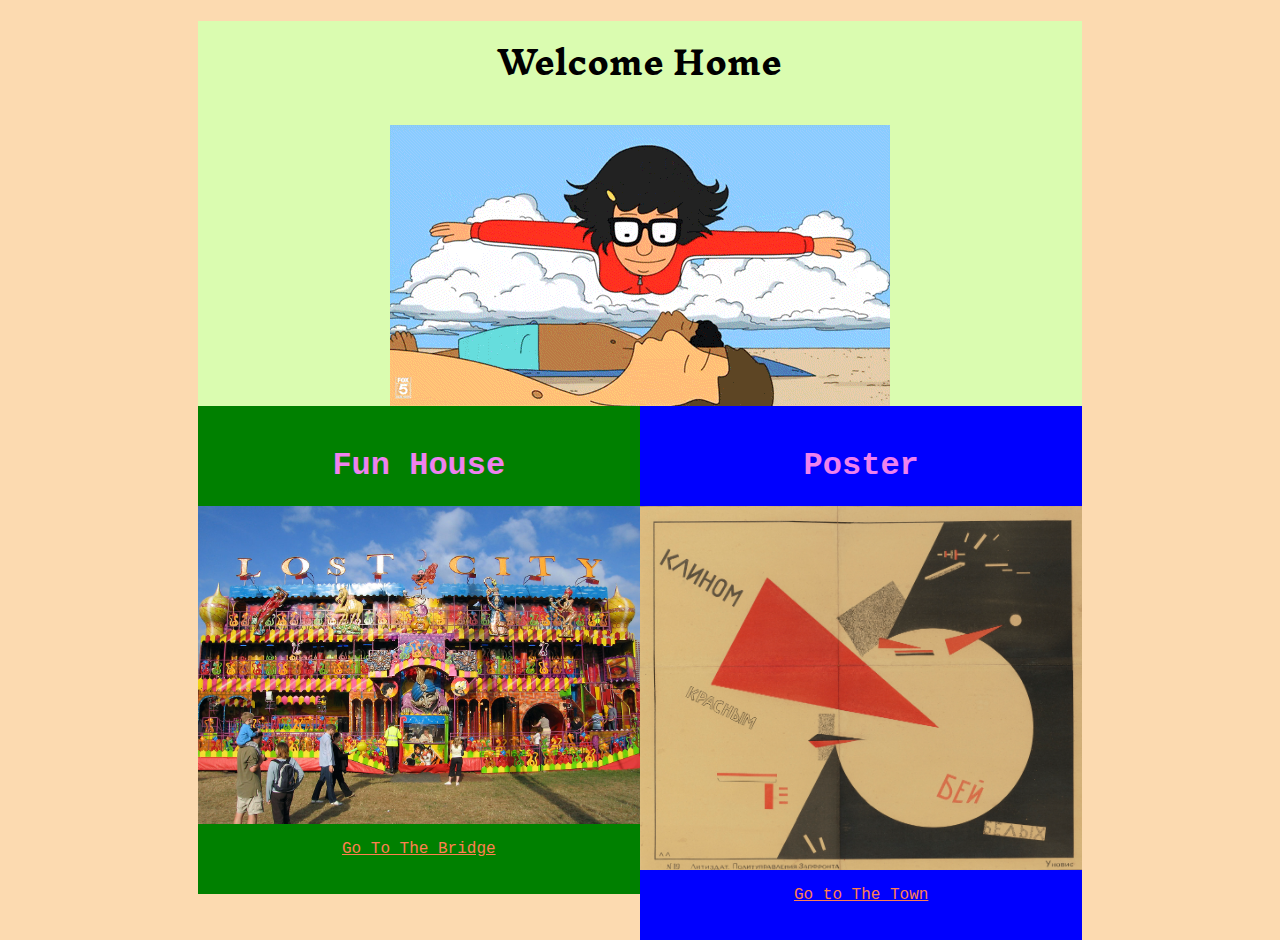
<file: index.html>
<!DOCTYPE html>
<html lang="en">
    <head>
        <meta charset="UTF-8">
        <meta name="viewport" content="width=device-width, initial-scale=1.0">
        <meta http-equiv="X-UA-Compatible" content="ie=edge">
        <title>Anthony's Story</title>
        <link href="https://fonts.googleapis.com/css?family=Inknut+Antiqua" rel="stylesheet">
        <link rel="stylesheet" href="/css/styles.css">

    </head>
    <body>
       <div class="container">
               
            <h1>Welcome Home</h1>

            <img src="/img/kiss.gif" alt="">

            <!-- 
                Example of two div's next to each other
            -->
            <div class="row">
                <div class="two_col centered_text" id="funhouse">
                    <h1>Fun House</h1>
                    <img src="/img/funhouse.jpg" alt="">
                    <p>
                       <a href="/river/bridge.html">Go To The Bridge</a> 
                    </p>
                </div>
                <div class="two_col centered_text" id="poster">
                    <h1 class="">Poster</h1>
                    <img src="/img/poster.jpg" alt="">
                    <p>
                        <a id="random_town" href="#" class="random_link">
                            Go to The Town
                        </a>
                    </p>
                    
                </div>
            </div>




            <!-- 
                Example of three div's next to each other
            -->
            <!--

           
            <div class="row">
                <div class="three_col">
                    <h1>Welcome Home</h1>

                    <div class="video-responsive">
                        <iframe width="560" height="315" src="https://www.youtube.com/embed/uxpDa-c-4Mc" frameborder="0" allow="autoplay; encrypted-media" allowfullscreen></iframe>
                    </div>
                </div>
                <div class="three_col">
                    <h1>Welcome Home</h1>

                    <div class="video-responsive">
                        <iframe width="560" height="315" src="https://www.youtube.com/embed/uxpDa-c-4Mc" frameborder="0" allow="autoplay; encrypted-media" allowfullscreen></iframe>
                    </div>
                </div>
                <div class="three_col">
                    <h1>Welcome Home</h1>

                    <div class="video-responsive">
                        <iframe width="560" height="315" src="https://www.youtube.com/embed/uxpDa-c-4Mc" frameborder="0" allow="autoplay; encrypted-media" allowfullscreen></iframe>
                    </div>
                </div>
            </div>
            -->
       </div>


        <script src="/js/scripts.js"></script>
    </body>
</html>
</file>
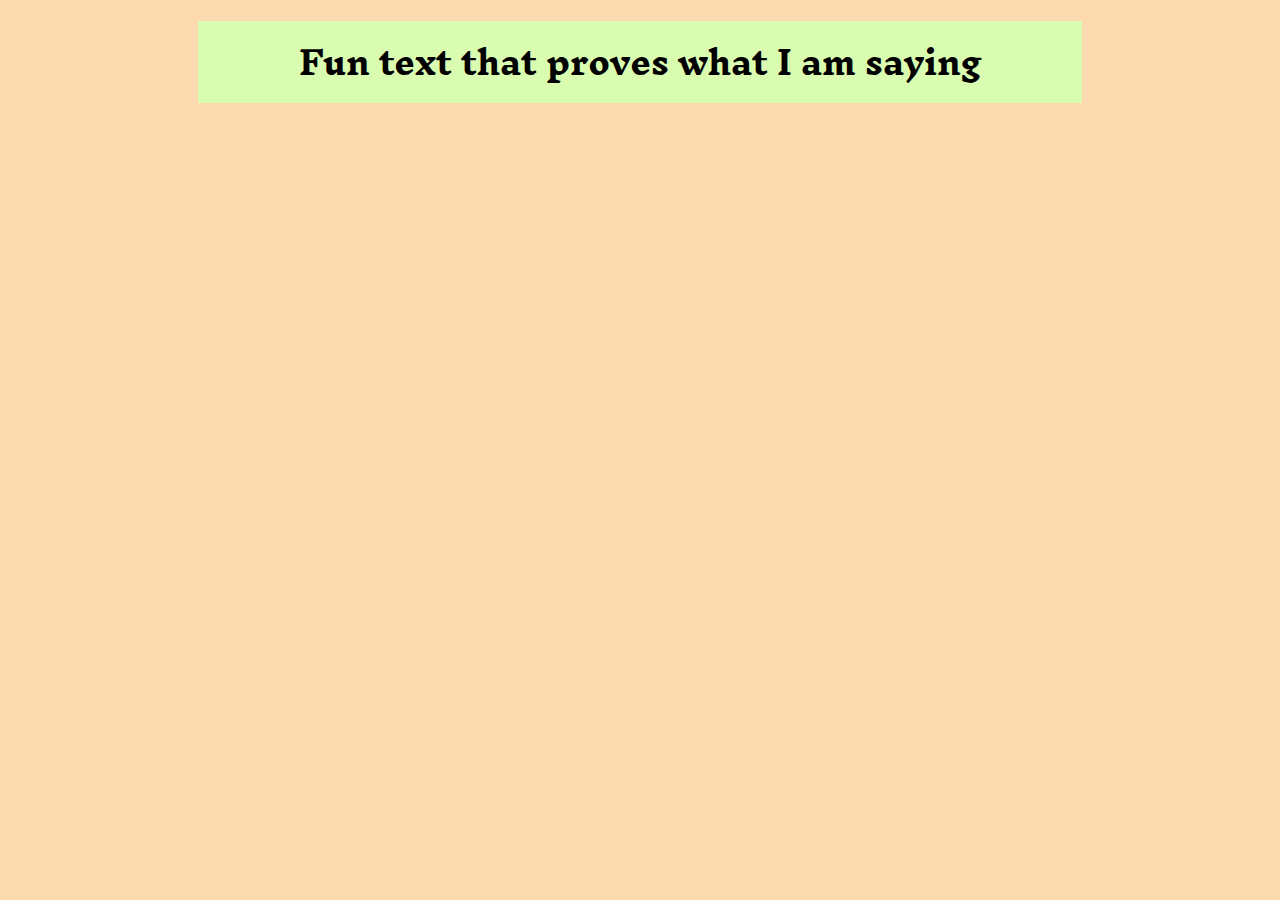
<file: river/index.html>
<!DOCTYPE html>
<html lang="en">
    <head>
        <meta charset="UTF-8">
        <meta name="viewport" content="width=device-width, initial-scale=1.0">
        <meta http-equiv="X-UA-Compatible" content="ie=edge">
        <title>Anthony's Story</title>
        <link href="https://fonts.googleapis.com/css?family=Inknut+Antiqua" rel="stylesheet">
        <link rel="stylesheet" href="/css/styles.css">

    </head>
    <body>
       <div class="container">
               
            <h1>Fun text that proves what I am saying</h1>

       </div>


        <script src="/js/scripts.js"></script>
    </body>
</html>
</file>
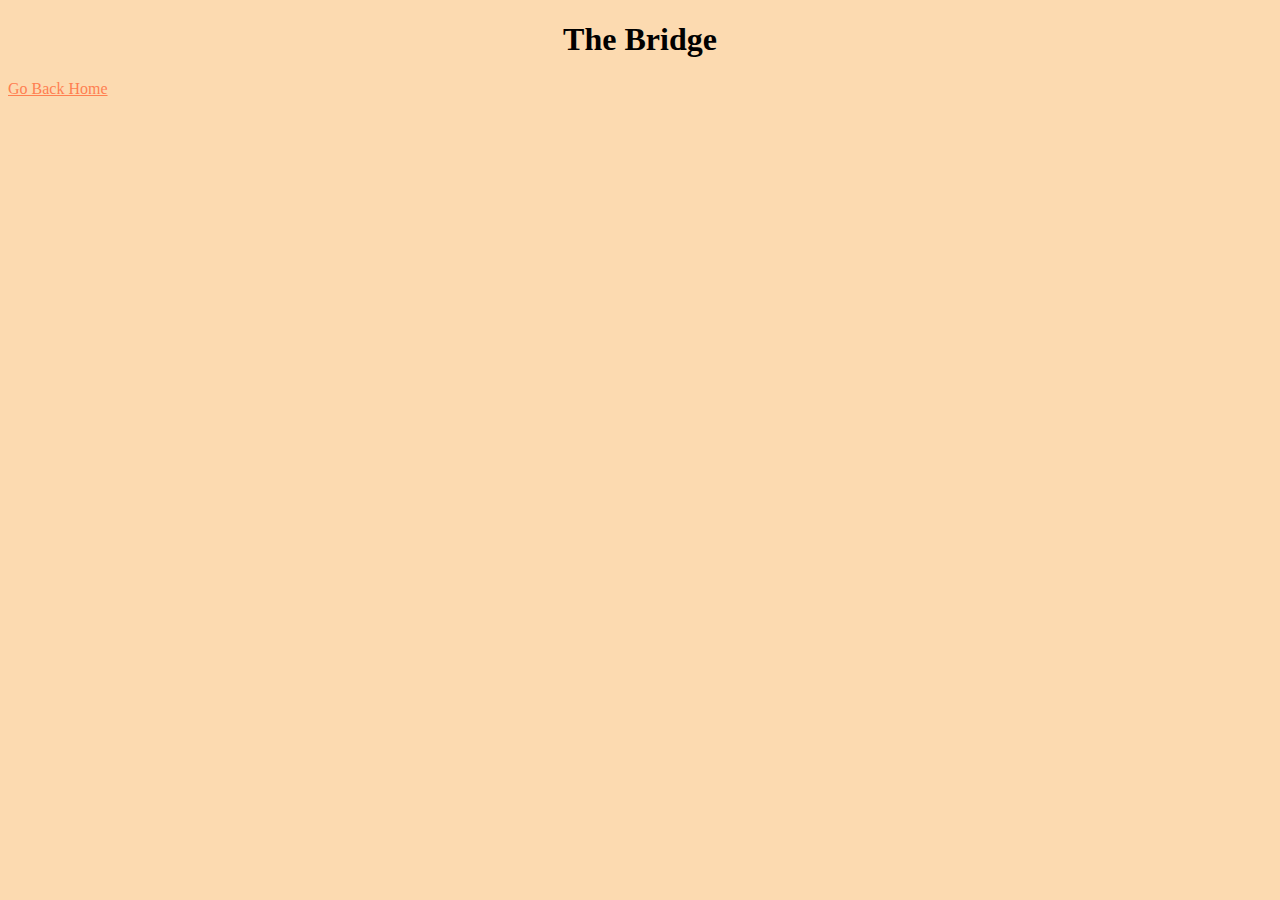
<file: river/bridge.html>
<!DOCTYPE html>
<html lang="en">
    <head>
        <meta charset="UTF-8">
        <meta name="viewport" content="width=device-width, initial-scale=1.0">
        <meta http-equiv="X-UA-Compatible" content="ie=edge">
        <title>Anthony's Story</title>

        <link rel="stylesheet" href="/css/styles.css">

    </head>
    <body>

        <h1>The Bridge</h1>
        <a href="/index.html">Go Back Home</a>

        <script src="/js/scripts.js"></script>
    </body>
</html>
</file>
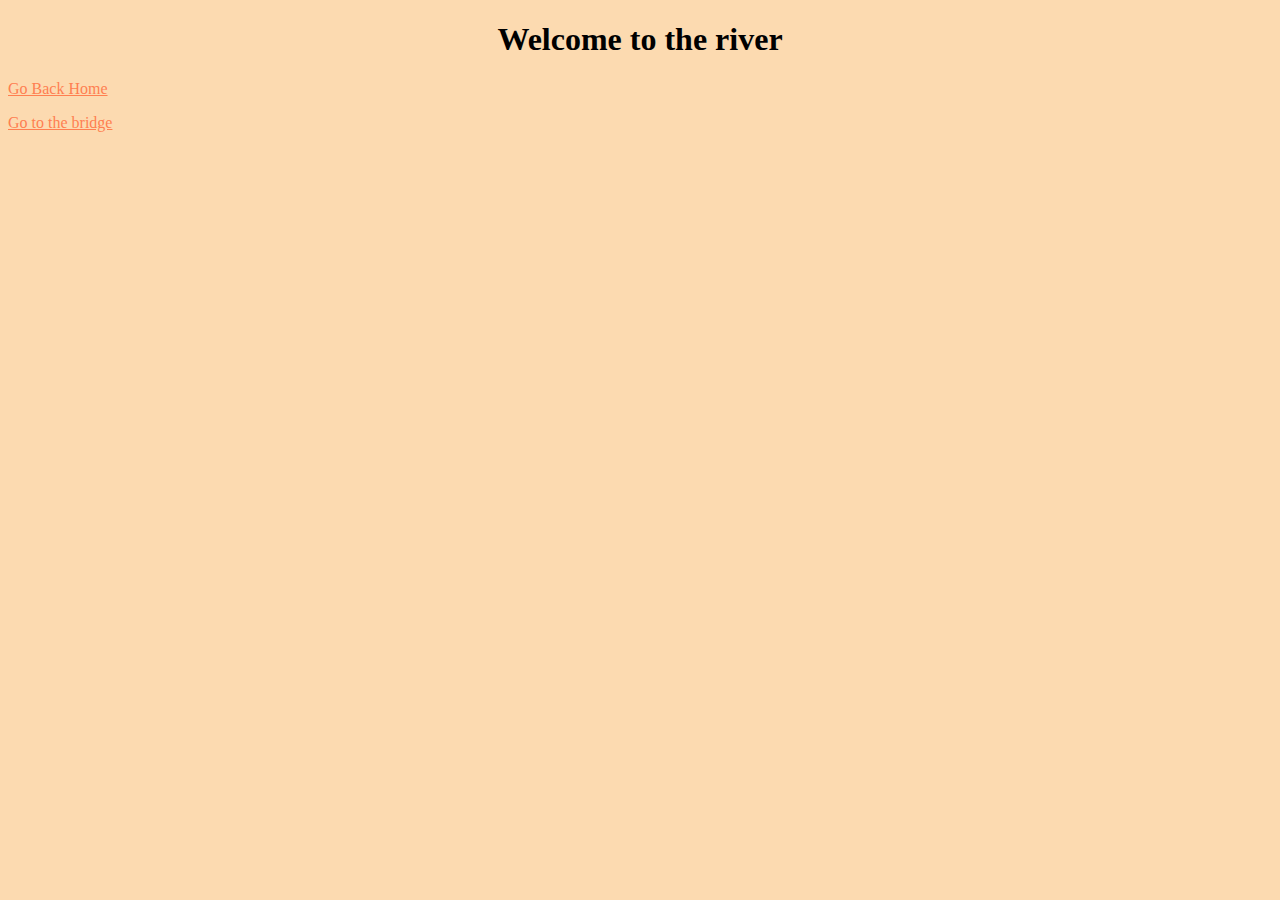
<file: river/river.html>
<!DOCTYPE html>
<html lang="en">
    <head>
        <meta charset="UTF-8">
        <meta name="viewport" content="width=device-width, initial-scale=1.0">
        <meta http-equiv="X-UA-Compatible" content="ie=edge">
        <title>Anthony's Story</title>

        <link rel="stylesheet" href="/css/styles.css">

    </head>
    <body>
        <h1>
            Welcome to the river
        </h1>

        <p>
            <a href="/index.html">Go Back Home</a>
        </p>
        <p>
            <a href="/river/bridge.html">
                Go to the bridge
            </a>
        </p>

        <script src="/js/scripts.js"></script>
    </body>
</html>
</file>
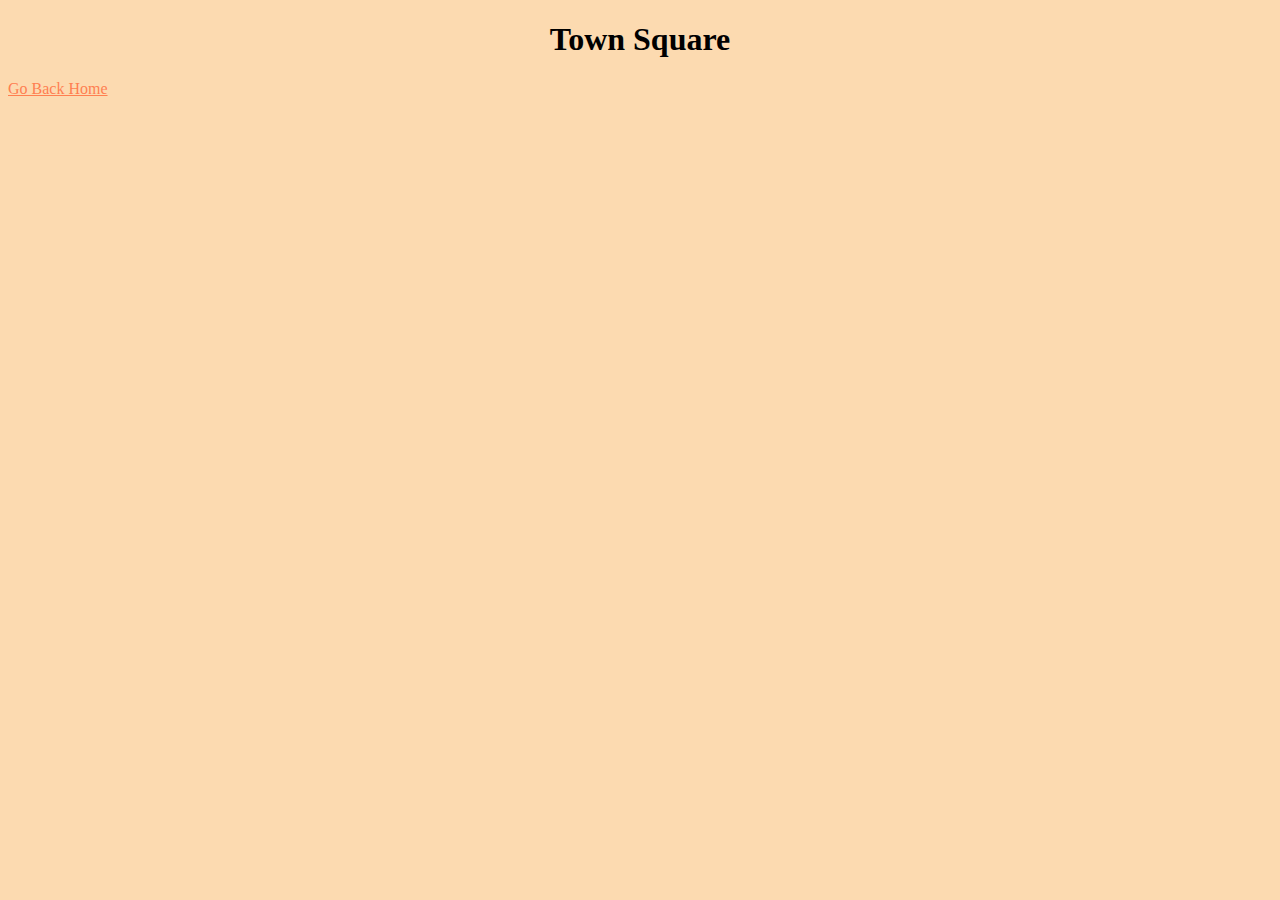
<file: town/square.html>
<!DOCTYPE html>
<html lang="en">
    <head>
        <meta charset="UTF-8">
        <meta name="viewport" content="width=device-width, initial-scale=1.0">
        <meta http-equiv="X-UA-Compatible" content="ie=edge">
        <title>Anthony's Story</title>

        <link rel="stylesheet" href="/css/styles.css">

    </head>
    <body>

        <h1>Town Square</h1>
        <a href="/index.html">Go Back Home</a>

        <script src="/js/scripts.js"></script>
    </body>
</html>
</file>
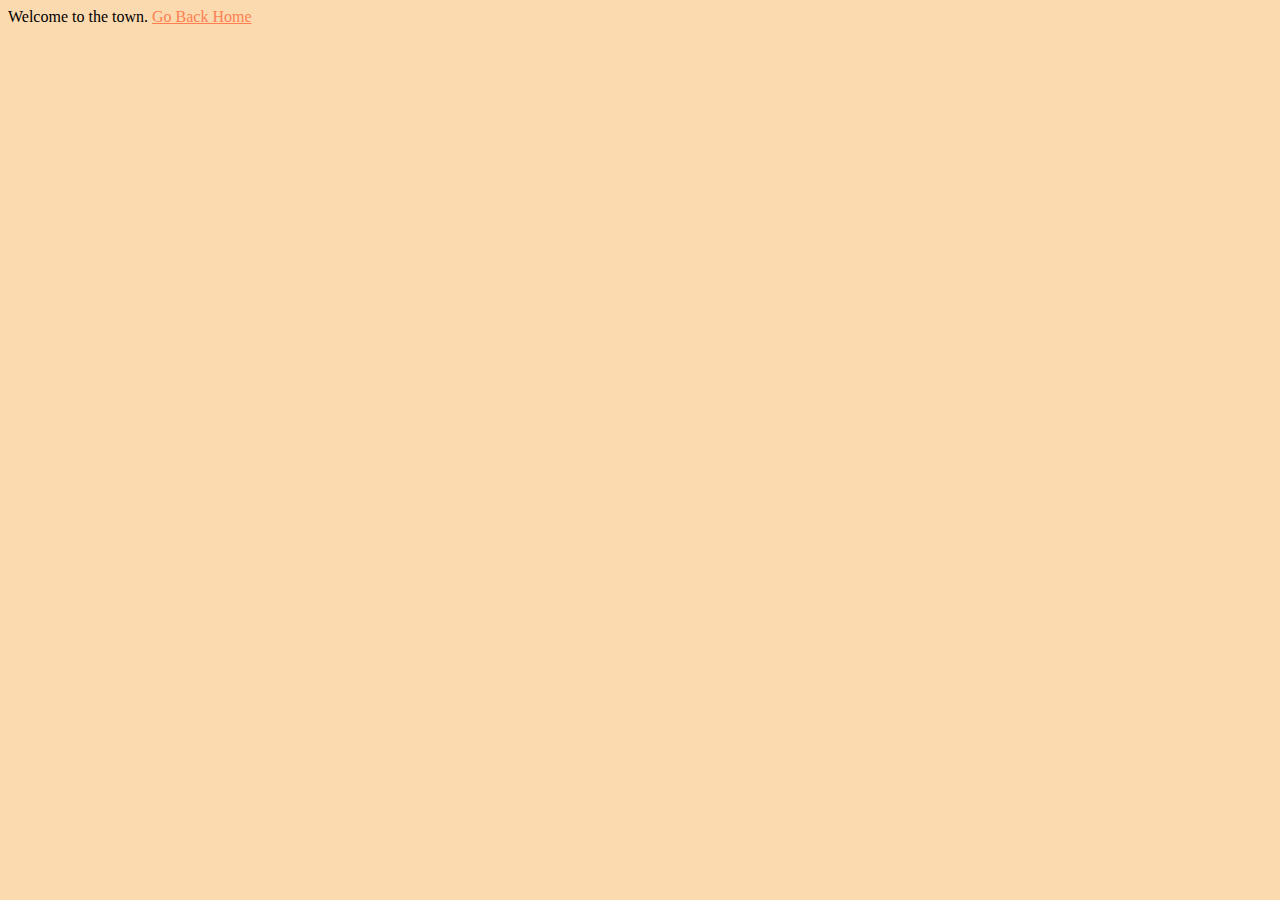
<file: town/town.html>
<!DOCTYPE html>
<html lang="en">
    <head>
        <meta charset="UTF-8">
        <meta name="viewport" content="width=device-width, initial-scale=1.0">
        <meta http-equiv="X-UA-Compatible" content="ie=edge">
        <title>Anthony's Story</title>

        <link rel="stylesheet" href="/css/styles.css">

    </head>
    <body>
        Welcome to the town.
        <a href="/index.html">Go Back Home</a>

        <script src="/js/scripts.js"></script>
    </body>
</html>
</file>
<file: css/styles.css>
body{
    background: #fcdab0;
    font-family: 'Inknut Antiqua', serif;
}

a{
    color: coral;
}

a:visited{
    color: coral;
}

a:hover {
    color:black;
}


img{
    max-width: 100%;
    max-height: 100%;
    display: block;
    margin: 0 auto;
}

h1{
    text-align: center;
}

.container{
    width: 70%;
    margin: 0 auto;
    background: #dafcb0;
}

.video-responsive{
    overflow:hidden;
    padding-bottom:56.25%;
    position:relative;
    height:0;
}
.video-responsive iframe{
    left:0;
    top:0;
    height:100%;
    width:100%;
    position:absolute;
}

.row{
    clear: both;
}

.two_col{
    width: 50%;
    float: left;
}

.three_col{
    width: 33%;
    float: left;
}

.centered_text{
    text-align: center;
    color: violet;
    font-family: 'Courier New', Courier, monospace;
    padding-top: 20px;
    padding-bottom: 20px; 
}

#funhouse{
    background: green;
}

#poster{
    background: blue;
}
</file>
